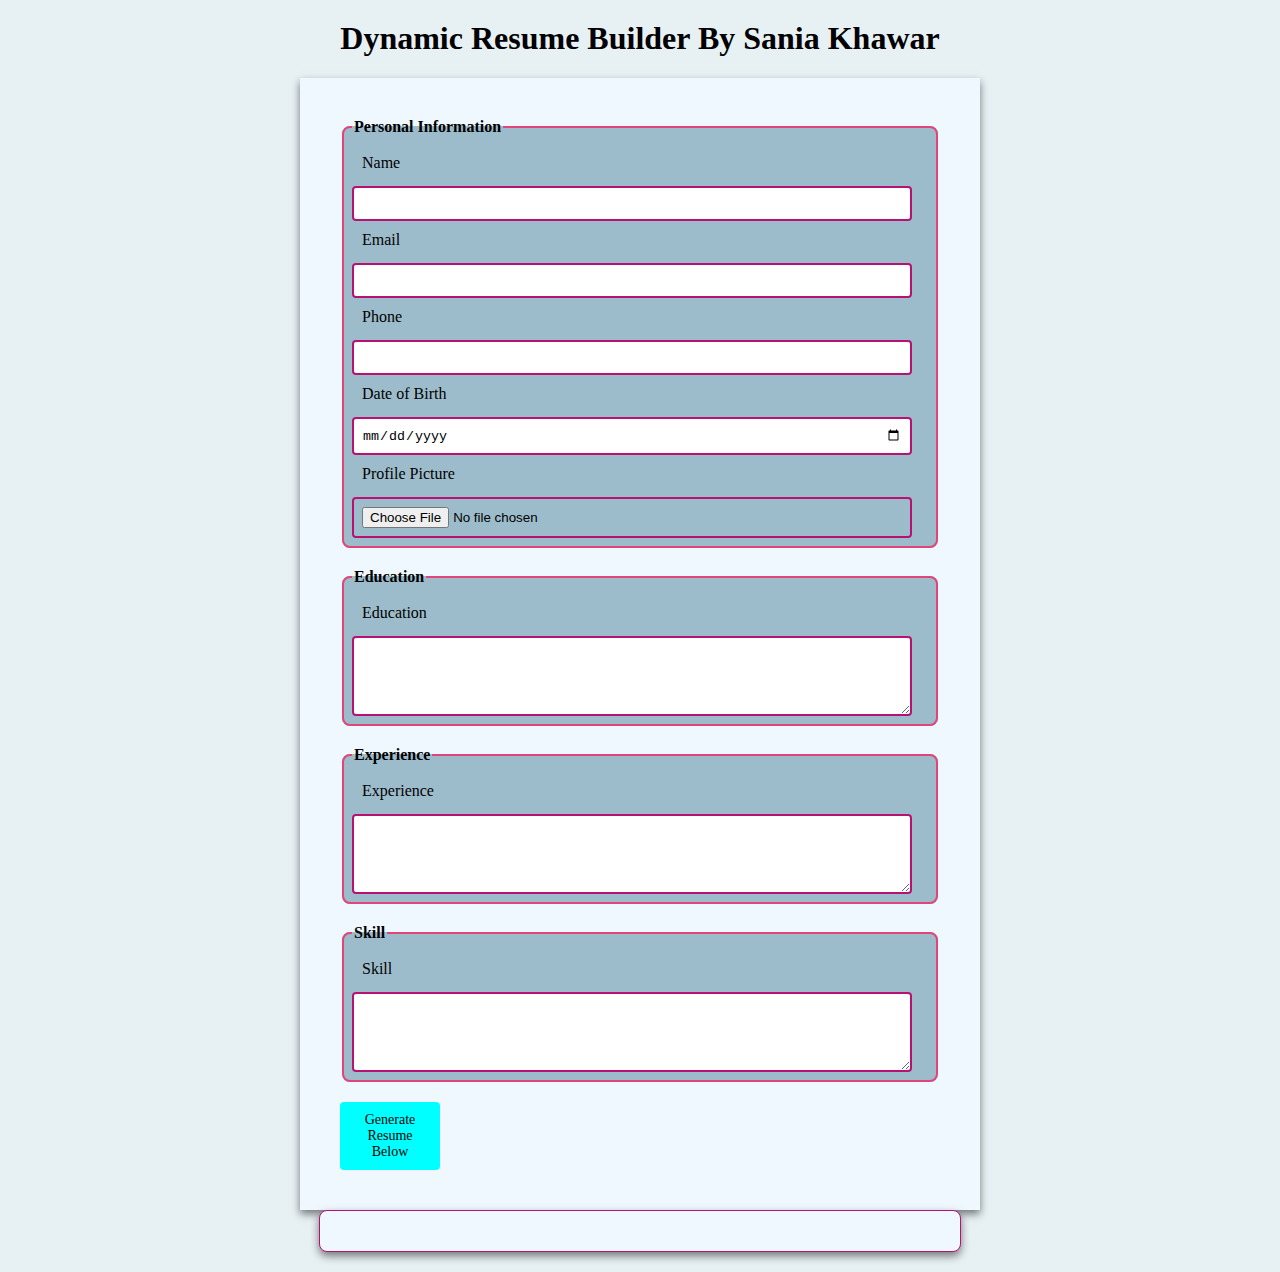
<file: milestone3/index.html>
<html lang="en">
<head>
    <meta charset="UTF-8">
    <meta name="viewport" content="width=device-width, initial-scale=1.0">
    <title>Resume Builder</title>
    <link rel="stylesheet" href="style.css">
</head>
<body>
   <h1>Dynamic Resume Builder By Sania Khawar</h1> 
   <form id="resumeform">
    <fieldset>
        <legend>Personal Information </legend>
        <label for="name">Name</label>
        <input type="text" name="name" id="name" required><br>

        <label for="email">Email</label>
        <input type="email" id="email" name="email" required><br>

        <label for="phone">Phone</label>
        <input type="tel" id="phone" name="phone" required><br>

        <label for="date">Date of Birth</label>
        <input type="date" name="date" id="date" required><br>

        <label for="profilrPicture">Profile Picture</label>
        <input type="file" id="profilePicture" name="profilrPicture" accept="image/*" required><br>
    </fieldset>

    <fieldset>
        <legend>Education</legend>
        <label for="education">Education</label>
        <textarea name="education" id="education" rows="4" required></textarea><br>

    </fieldset>
    
    <fieldset>
             <legend>Experience</legend>
            <label for="experience">Experience</label>
            <textarea name="experience" id="experience" rows="4" required></textarea><br>
    </fieldset>

    <fieldset>
             <legend>Skill</legend>
             <label for="skill">Skill</label>
             <textarea name="skill" id="skill" rows="4" required> </textarea><br>
    </fieldset>

    <button type="submit">Generate Resume Below</button>
   </form>
   <div id="resumeOutput"></div>
   <script src="script.js"></script>
</body>
</html>
</file>
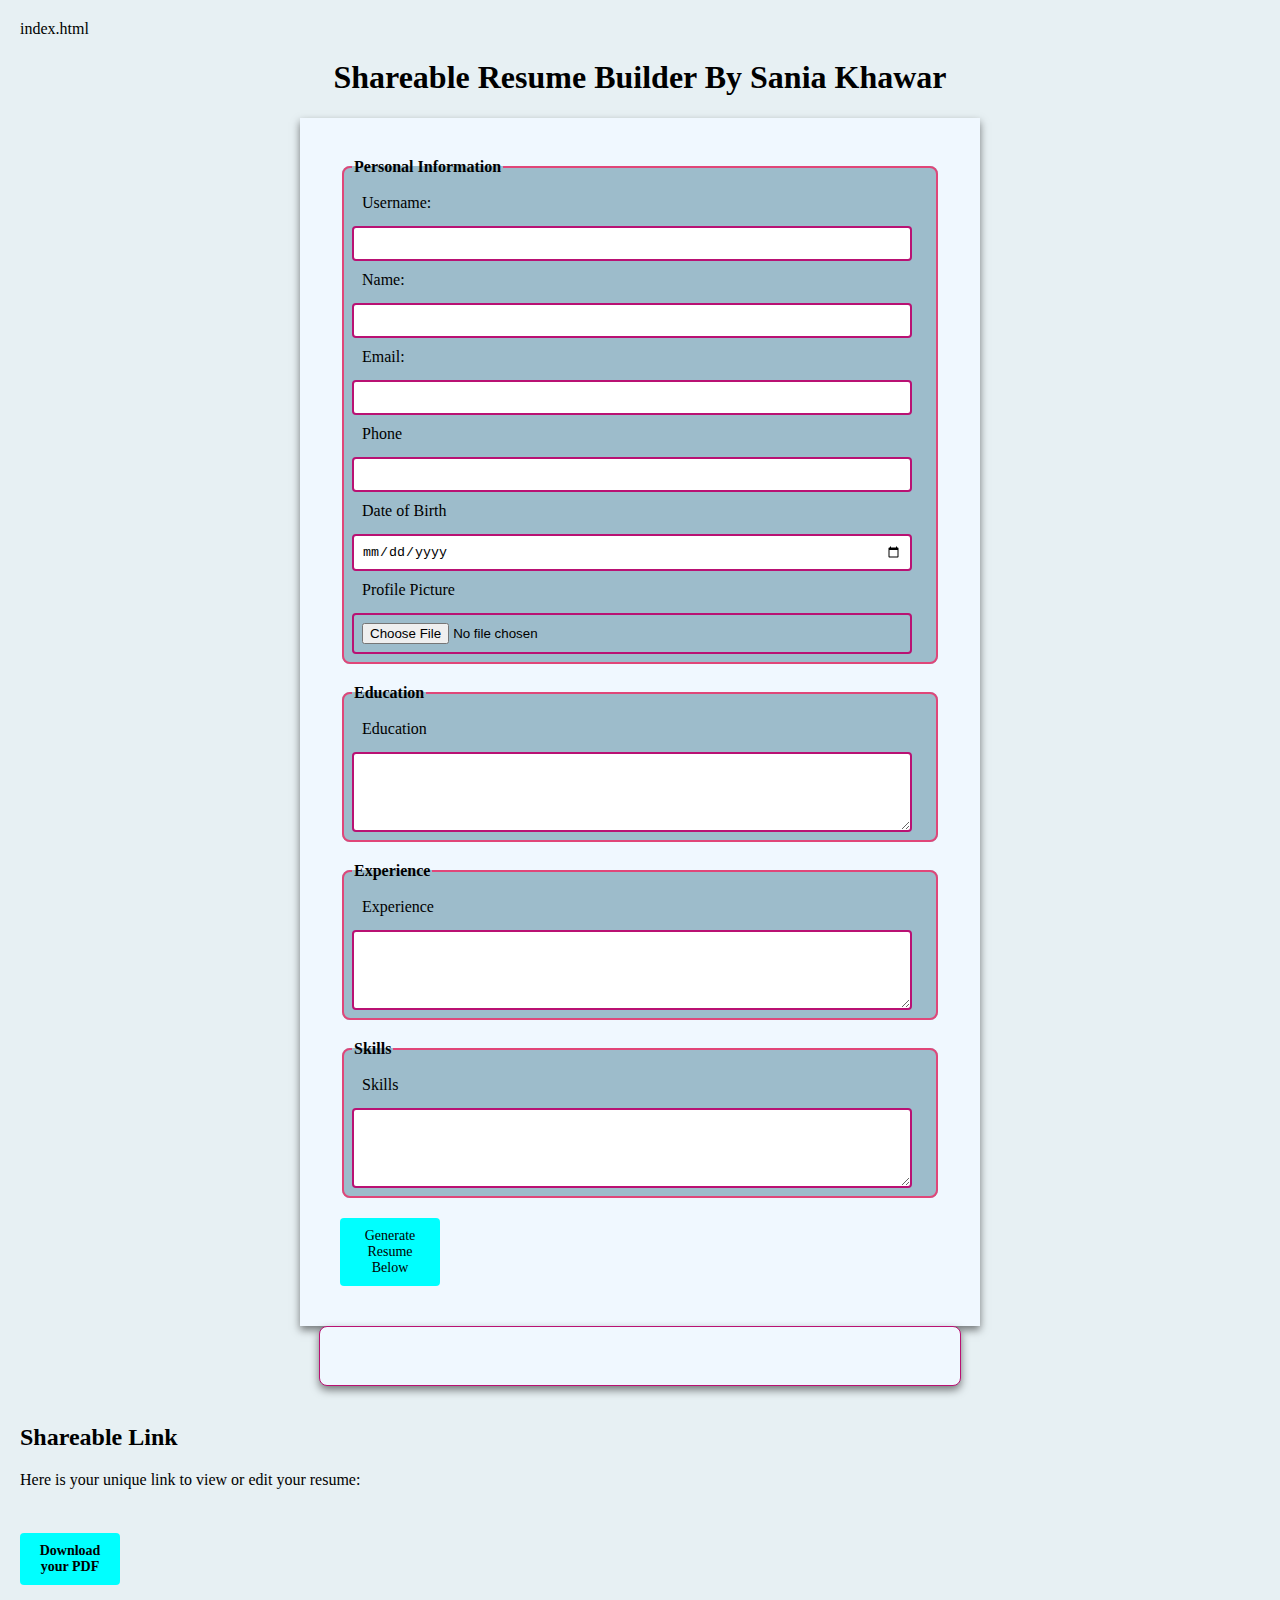
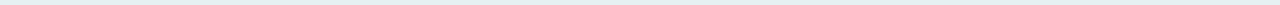
<file: milestone5/index.html>
index.html                                                                                                     <html lang="en">
<head>
    <meta charset="UTF-8">
    <meta name="viewport" content="width=device-width, initial-scale=1.0">
    <title>Shareable Resume Builder</title>
    <link rel="stylesheet" href="style.css">
</head>
<body>
   <h1>Shareable Resume Builder By Sania Khawar</h1> 
   <form id="resume-form">

    <fieldset>
        <legend>Personal Information </legend>
        <label for="username">Username:</label>
        <input type="text" id="username" name="username" required/><br/>



        <label for="name">Name:</label>
        <input type="text" name="name" id="name" required><br>

        <label for="email">Email:</label>
        <input type="email" id="email" name="email" required><br>

        <label for="phone">Phone</label>
        <input type="tel" id="phone" name="phone" required><br>

        <label for="date">Date of Birth</label>
        <input type="date" name="date" id="date" required><br>

        <label for="profilePicture">Profile Picture</label>
        <input type="file" id="profilePicture" name="profilePicture" accept="image/*" required><br>
    </fieldset>

    <fieldset>
        <legend>Education</legend>
        <label for="education">Education</label>
        <textarea name="education" id="education" rows="4" required></textarea><br>

    </fieldset>
    
    <fieldset>
             <legend>Experience</legend>
            <label for="experience">Experience</label>
            <textarea name="experience" id="experience" rows="4" required></textarea><br>
    </fieldset>

    <fieldset>
             <legend>Skills</legend>
             <label for="skills">Skills</label>
             <textarea name="skills" id="skills" rows="4" required> </textarea><br>
    </fieldset>

    <button type="submit">Generate Resume Below</button>
   </form>
   <div id="resumeOutput" contenteditable="true"></div>


   <br>
   
   
<div id="shareable_link_container" style="display: none;"></div>
<h2>Shareable Link</h2>
<p>Here is your unique link to view or edit your resume:</p>
<a href="#" id="shareable_link" target="_blank"></a>

<br>
<button id="download-pdf"><b>Download your PDF</b></button>

   <script src="script.js"></script>
</body>
</html>
</file>
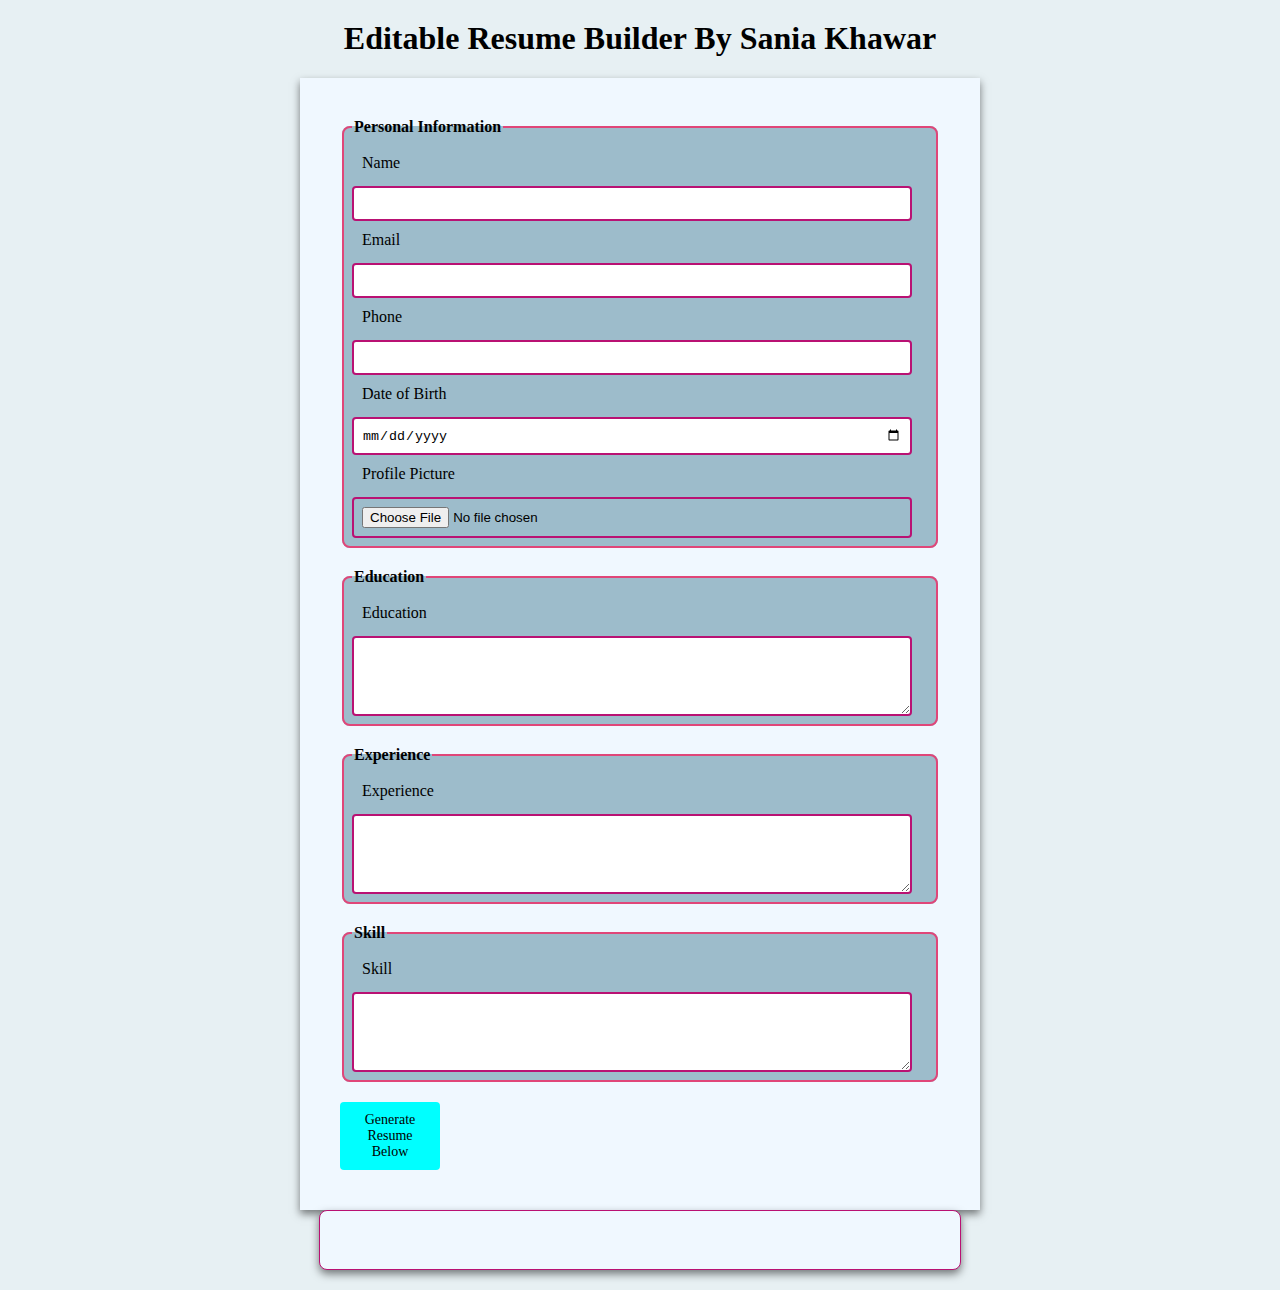
<file: milstone4/index.html>
<html lang="en">
<head>
    <meta charset="UTF-8">
    <meta name="viewport" content="width=device-width, initial-scale=1.0">
    <title>Editable Resume Builder</title>
    <link rel="stylesheet" href="style.css">
</head>
<body>
   <h1>Editable Resume Builder By Sania Khawar</h1> 
   <form id="resumeform">
    <fieldset>
        <legend>Personal Information </legend>
        <label for="name">Name</label>
        <input type="text" name="name" id="name" required><br>

        <label for="email">Email</label>
        <input type="email" id="email" name="email" required><br>

        <label for="phone">Phone</label>
        <input type="tel" id="phone" name="phone" required><br>

        <label for="date">Date of Birth</label>
        <input type="date" name="date" id="date" required><br>

        <label for="profilrPicture">Profile Picture</label>
        <input type="file" id="profilePicture" name="profilrPicture" accept="image/*" required><br>
    </fieldset>

    <fieldset>
        <legend>Education</legend>
        <label for="education">Education</label>
        <textarea name="education" id="education" rows="4" required></textarea><br>

    </fieldset>
    
    <fieldset>
             <legend>Experience</legend>
            <label for="experience">Experience</label>
            <textarea name="experience" id="experience" rows="4" required></textarea><br>
    </fieldset>

    <fieldset>
             <legend>Skill</legend>
             <label for="skill">Skill</label>
             <textarea name="skill" id="skill" rows="4" required> </textarea><br>
    </fieldset>

    <button type="submit">Generate Resume Below</button>
   </form>
   <div id="resumeOutput" contenteditable="true"></div>
   <script src="script.js"></script>
</body>
</html>
</file>
<file: milestone3/style.css>
body{
	font-family: 'Times New Roman', Times, serif ;
	margin: 20px;
	padding: 0;
	background-color: rgb(231, 240, 243);
}
h1{
	text-align: center;
	color: black;
}
form{
	max-width: 600px;
	margin: auto;
	background-color: aliceblue;
	box-shadow: 0 4px 8px rgba(0, 0, 0, 0.5);
	padding: 40px;
}
fieldset{
	border: 2px solid rgb(224, 70, 121);
	border-radius:  8px;
	padding: 8px;
	margin-bottom: 20px;
	background-color: rgba(62, 120, 143, 0.466);
}
legend{
	font-weight: bold;
	text-align: left;
	color:black;
}
label{
	display: block;
	margin: 10px;
	color: black;
}
input, textarea{
	width: calc(100% - 16px); 
	padding: 8px;
	margin-top: 4px;
	border: 2px solid rgb(185, 17, 115); 
	border-radius: 4px;
}
button{
	display: block;
	width: 100px; 
	padding: 10px;
	background-color: aqua;
	color: black;
	border: none;
	border-radius: 4px;
	cursor: pointer;
	margin-top: 10px;
	font-size: 14px;
	font-family: 'Times New Roman', Times, serif;
}
button:hover{
	background-color: blue;
}
#resumeOutput{
	max-width: 600px;
	margin: auto;
	padding: 20px;
	border: 1px solid rgb(185, 17, 115); 
	border-radius: 8px;
	background-color: aliceblue;
	box-shadow: 0 4px 8px rgba(0, 0, 0, 0.5);
}
#resumeOutput h2{
	color: aqua;
}
.profilePicture{
	display: block;
	margin: 0 auto;
	border: 2px solid rgb(224, 70, 121);
	border-radius: 50%; 
	width: 150px;
	height: 150px;
	object-fit: cover;
}
</file>
<file: milestone5/style.css>
body{
	font-family: 'Times New Roman', Times, serif ;
	margin: 20px;
	padding: 0;
	background-color: rgb(231, 240, 243);
}
h1{
	text-align: center;
	color: black;
}
form{
	max-width: 600px;
	margin: auto;
	background-color: aliceblue;
	box-shadow: 0 4px 8px rgba(0, 0, 0, 0.5);
	padding: 40px;
}
fieldset{
	border: 2px solid rgb(224, 70, 121);
	border-radius:  8px;
	padding: 8px;
	margin-bottom: 20px;
	background-color: rgba(62, 120, 143, 0.466);
}
legend{
	font-weight: bold;
	text-align: left;
	color:black;
}
label{
	display: block;
	margin: 10px;
	color: black;
}
input, textarea{
	width: calc(100% - 16px); 
	padding: 8px;
	margin-top: 4px;
	border: 2px solid rgb(185, 17, 115); 
	border-radius: 4px;
}
button{
	display: block;
	width: 100px; 
	padding: 10px;
	background-color: aqua;
	color: black;
	border: none;
	border-radius: 4px;
	cursor: pointer;
	margin-top: 10px;
	font-size: 14px;
	font-family: 'Times New Roman', Times, serif;
}
button:hover{
	background-color: blue;
}
#resumeOutput{
	max-width: 600px;
	margin: auto;
	padding: 20px;
	border: 1px solid rgb(185, 17, 115); 
	border-radius: 8px;
	background-color: aliceblue;
	box-shadow: 0 4px 8px rgba(0, 0, 0, 0.5);
	outline: none;
}
#resumeOutput h2{
	color: aqua;
}
.profilePicture{
	display: block;
	margin: 0 auto;
	border: 2px solid rgb(224, 70, 121);
	border-radius: 50%; 
	width: 150px;
	height: 150px;
	object-fit: cover;
}
</file>
<file: milstone4/style.css>
body{
	font-family: 'Times New Roman', Times, serif ;
	margin: 20px;
	padding: 0;
	background-color: rgb(231, 240, 243);
}
h1{
	text-align: center;
	color: black;
}
form{
	max-width: 600px;
	margin: auto;
	background-color: aliceblue;
	box-shadow: 0 4px 8px rgba(0, 0, 0, 0.5);
	padding: 40px;
}
fieldset{
	border: 2px solid rgb(224, 70, 121);
	border-radius:  8px;
	padding: 8px;
	margin-bottom: 20px;
	background-color: rgba(62, 120, 143, 0.466);
}
legend{
	font-weight: bold;
	text-align: left;
	color:black;
}
label{
	display: block;
	margin: 10px;
	color: black;
}
input, textarea{
	width: calc(100% - 16px); 
	padding: 8px;
	margin-top: 4px;
	border: 2px solid rgb(185, 17, 115); 
	border-radius: 4px;
}
button{
	display: block;
	width: 100px; 
	padding: 10px;
	background-color: aqua;
	color: black;
	border: none;
	border-radius: 4px;
	cursor: pointer;
	margin-top: 10px;
	font-size: 14px;
	font-family: 'Times New Roman', Times, serif;
}
button:hover{
	background-color: blue;
}
#resumeOutput{
	max-width: 600px;
	margin: auto;
	padding: 20px;
	border: 1px solid rgb(185, 17, 115); 
	border-radius: 8px;
	background-color: aliceblue;
	box-shadow: 0 4px 8px rgba(0, 0, 0, 0.5);
	outline: none;
}
#resumeOutput h2{
	color: aqua;
}
.profilePicture{
	display: block;
	margin: 0 auto;
	border: 2px solid rgb(224, 70, 121);
	border-radius: 50%; 
	width: 150px;
	height: 150px;
	object-fit: cover;
}
</file>
